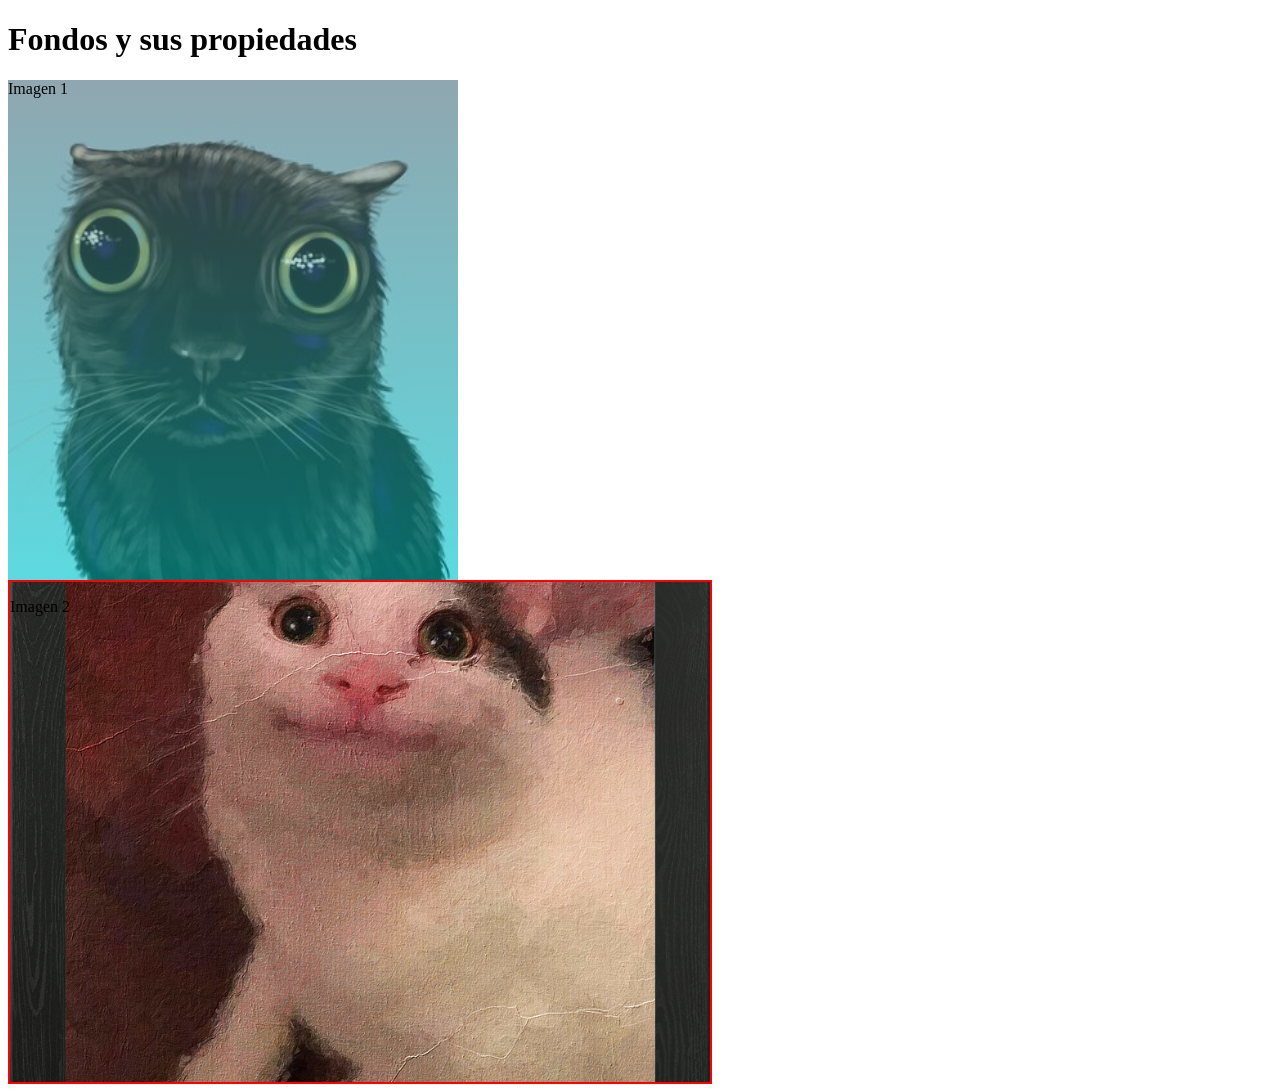
<file: Tarea_10/index.html>
<!DOCTYPE html>
<html lang="es">
<head>
    <meta charset="UTF-8">
    <meta name="viewport" content="width=device-width, initial-scale=1.0">
    <title>Fondos y sus propiedades</title>
    <meta name="author" content="Lopez Bautista Rafael">
    <link rel="stylesheet" href="Css/Styles.css">
</head>
<body>
    <header>
        <h1>Fondos y sus propiedades</h1>
    </header>
    <main>
        <section class="fondo1">
            <p>Imagen 1</p>
        </section>
        <section class="fondo2">
            <p>Imagen 2</p>
        </section>
    </main>
</body>
</html>
</file>
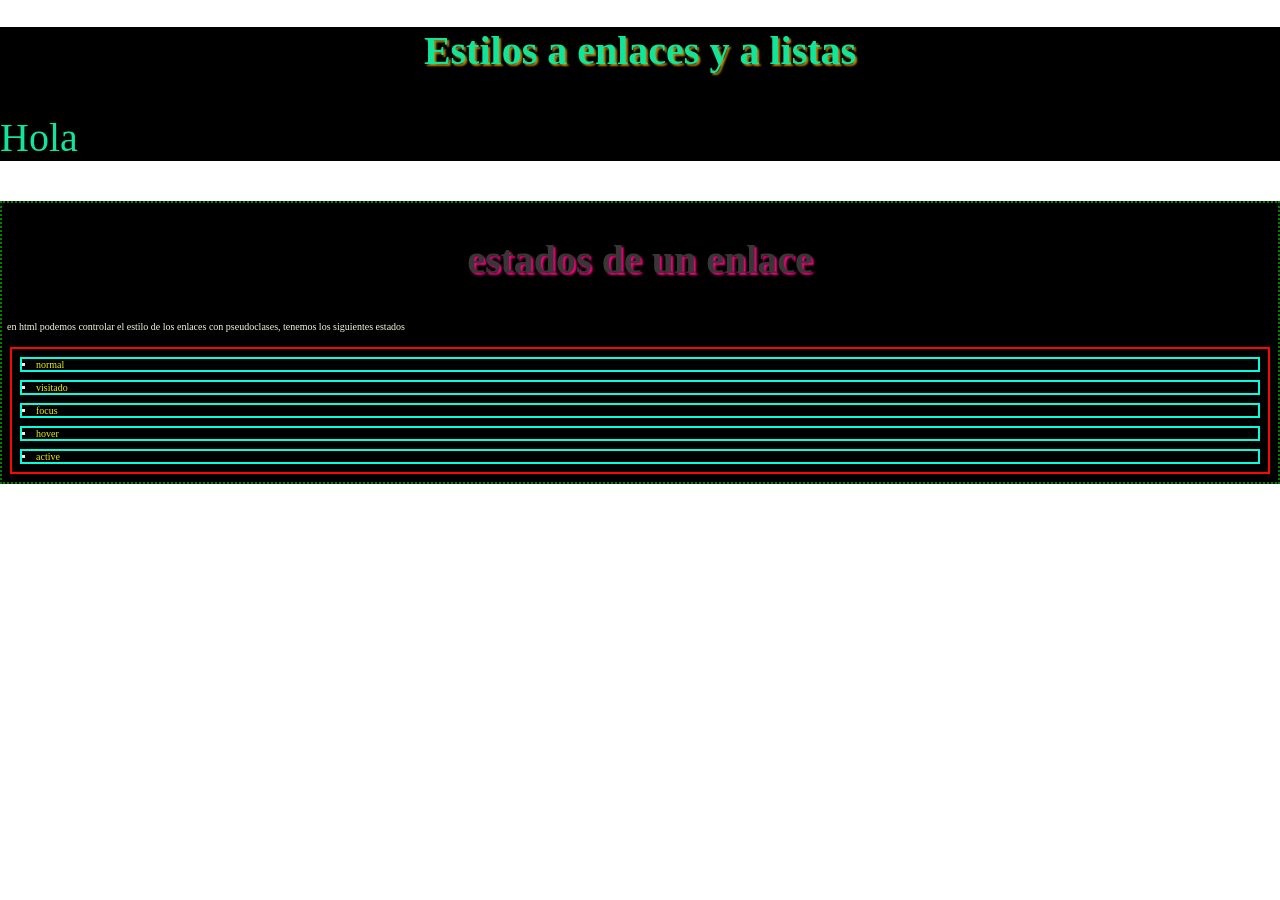
<file: Tarea_12/index.html>
<!DOCTYPE html>
<html lang="en">
<head>
    <meta charset="UTF-8">
    <meta name="viewport" content="width=device-width, initial-scale=1.0">
    <meta name="author" content="Rafael Lopez Bautista">
    <link rel="stylesheet" href="Css/styles.css">
    <title>Estilos a enlaces y a listas</title>
</head>
<body>
    <header id="encabezado">
        <h1>Estilos a enlaces y a listas</h1>
        <p>Hola</p>
    </header>
    <section class="contenedor-enlaces">
        <article class="enlaces">
            <h2>estados de un enlace</h2>
            <p>
            en html podemos controlar el estilo de los enlaces con pseudoclases, tenemos los siguientes estados
            </p>
            <ul>
                <li><a href="https://youtube.com" >normal</a></li>
                <li><a href="https://facebook.com" >visitado</a></li>
                <li><a href="https://amazon.com" >focus</a></li>
                <li><a href="https://gmail.com" >hover</a></li>
                <li><a href="https://outlook.com" >active</a></li>
            </ul>
        </article>
    </section>
</body>
</html>
</file>
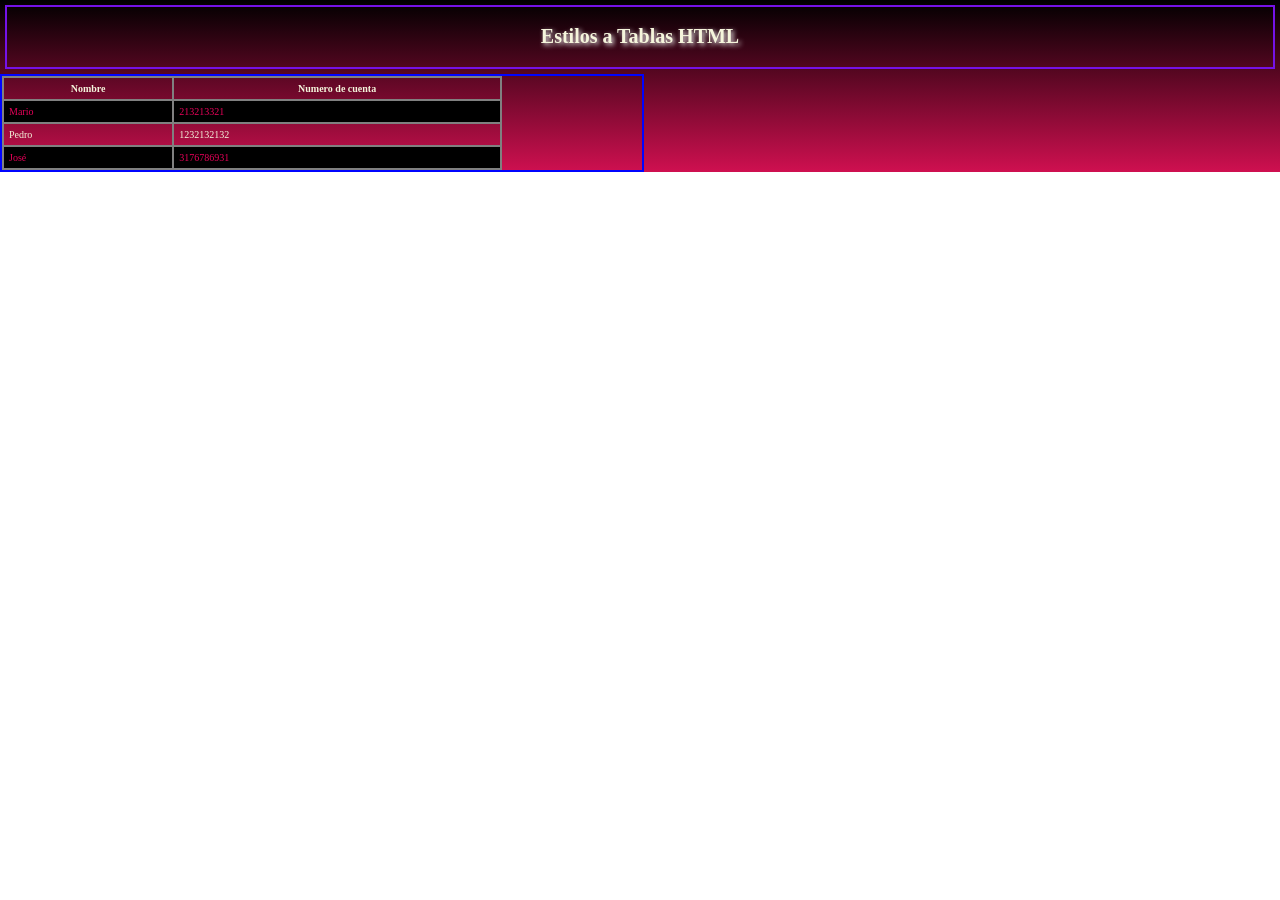
<file: Tarea_13/index.html>
<!DOCTYPE html>
<html lang="es">
<head>
    <meta charset="UTF-8">
    <meta name="viewport" content="width=device-width, initial-scale=1.0">
    <meta name="author" content="Rafael Lopez Bautista">
    <title>Estilos y tablas</title>
    <link rel="stylesheet" href="css/styles.css">
</head>
<body>
    <header id="encabezado">
        <h1>Estilos a Tablas HTML</h1>
    </header>
    <section class="contenedor-tabla">
        <table class="tabla-alumnos">
            <tr>
                <th>Nombre</th>
                <th>Numero de cuenta</th>
            </tr>
            <tr>
                <td>Mario</td>
                <td>213213321</td>
            </tr>
            <tr>
                <td>Pedro</td>
                <td>1232132132</td>
            </tr>
            <tr>
                <td>José</td>
                <td>3176786931</td>
            </tr>
        </table>
    </section>
</body>
</html>
</file>
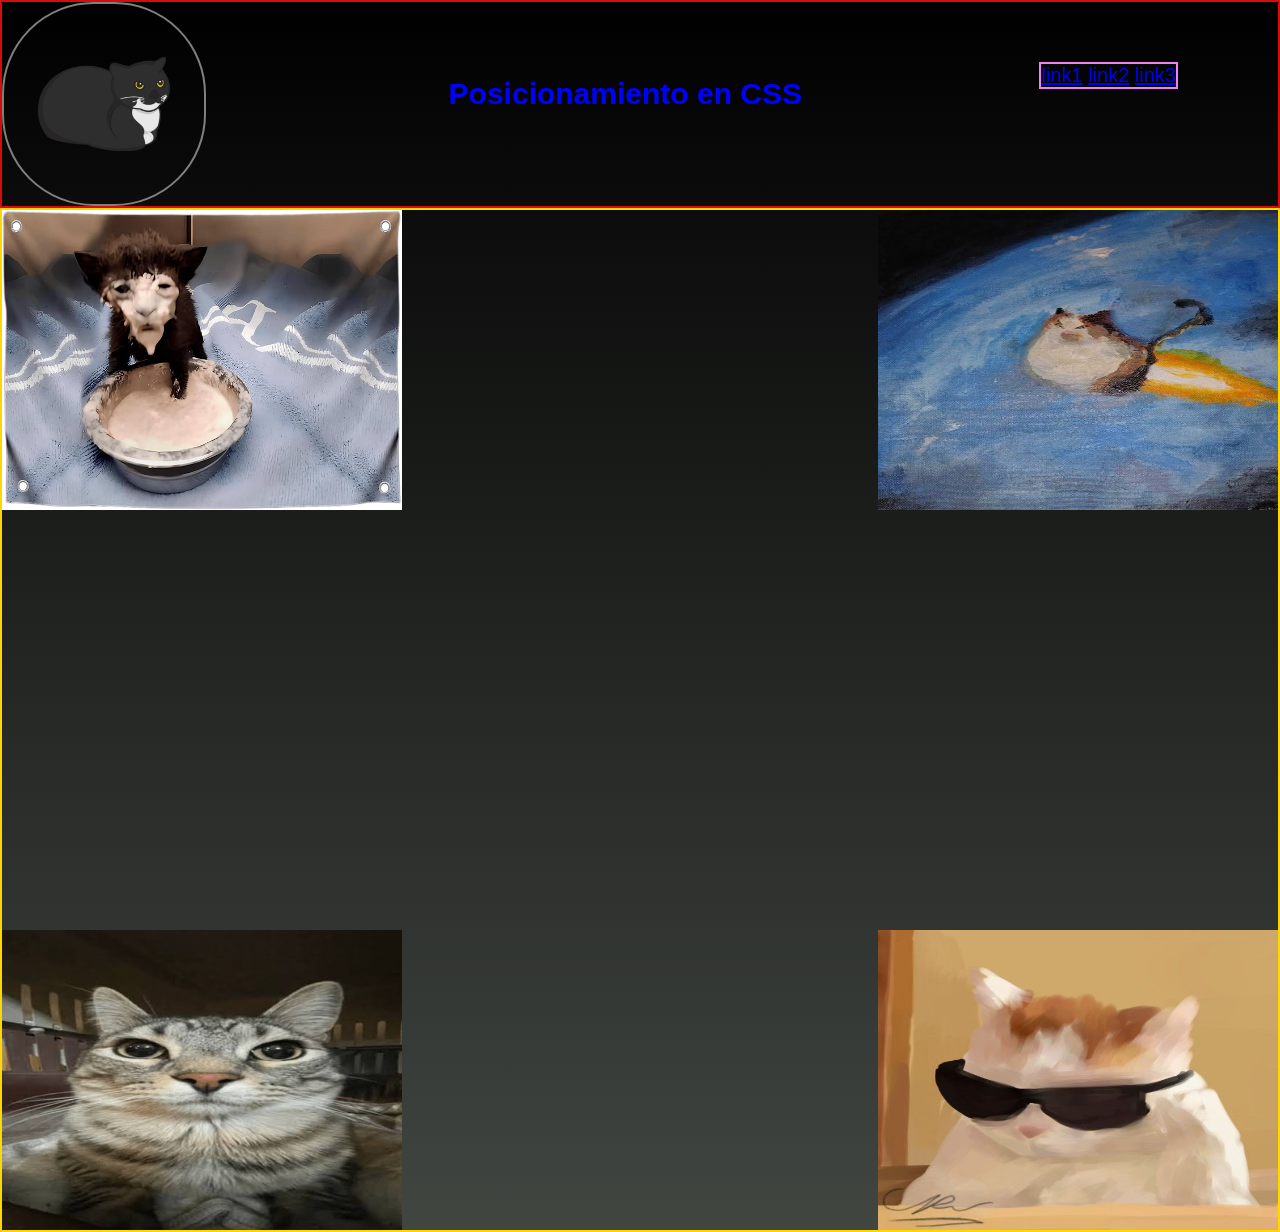
<file: Tarea_14/index.html>
<!DOCTYPE html>
<html lang="es">
<head>
    <meta charset="UTF-8">
    <meta name="viewport" content="width=device-width, initial-scale=1.0">
    <meta name="author" content="Rafael Lopez Bautista">
    <title>Posicionamiento</title>
    <link rel="stylesheet" href="css/styles.css">
</head>
<body>
    <header id="encabezado">
        <section class="logo">
            <img src="imagenes/1.jpg" alt="imagen1">
            <h1>Posicionamiento en CSS</h1>
            <nav id="navegacion">
                <ul>
                    <li><a href="#">link1</a></li>
                    <li><a href="#">link2</a></li>
                    <li><a href="#">link3</a></li>
                </ul>
            </nav>
        </section>
    </header>
        <main id="elementos-posicionados">
            <section class="gato2">
                <img src="imagenes/2.jpg" alt="imagen2" >
                        </section>
                                <section class="gato3">
                <img src="imagenes/3.jpg" alt="imagen3" >
                        </section>
                                <section class="gato4">
                <img src="imagenes/4.jpg" alt="imagen4" >
                        </section>
                                <section class="gato5">
                <img src="imagenes/5.jpg" alt="imagen5" >
                        </section>
        </main>
</body>
</html>
</file>
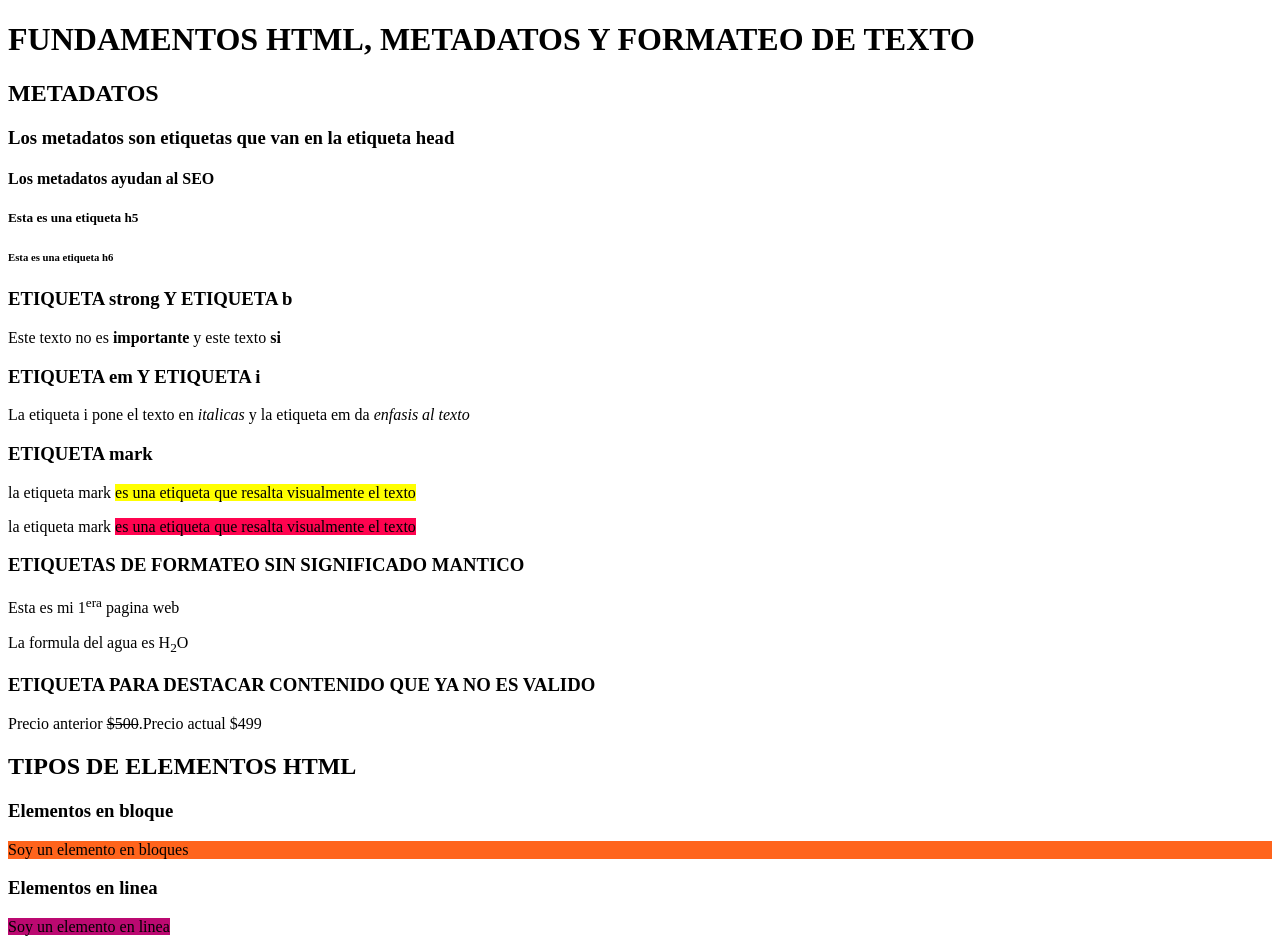
<file: Tarea_2/Index.html>
<!DOCTYPE html>
<html lang="en">
<head>
    <meta charset="UTF-8">
    <meta name="viewport" content="width=h1, initial-scale=1.0">
    <title>Fundamentos HTML:Metadatos y Formatos de texto</title>
    <meta name="author" content="Lopez Bautista Rafael">
    <meta name="keywords" content="HTML, metadato , fundamentos, etiqueta , formateo ,texto , desarollo">
    <meta name="description" content="Esta pagina contiene los fundamentos de las etiquetas HTML el uso de metadatos en una pagina web
    y el uso de las etiquetas para formatear el texto">
</head>
<body>
<!--Etiqueta de encabezado-->
    <h1>FUNDAMENTOS HTML, METADATOS Y FORMATEO DE TEXTO </h1>
    <h2>METADATOS</h2>
    <h3>Los metadatos son etiquetas que van en la etiqueta head</h3>
    <h4>Los metadatos ayudan al SEO</h4>
    <h5>Esta es una etiqueta h5</h5>
    <h6>Esta es una etiqueta h6</h6>
<!--Etiquetas para dar formato al texto-->

<h3>ETIQUETA strong Y ETIQUETA b</h3>
<p>Este texto no es <b>importante </b> y este texto <strong>si</strong></p>

<h3>ETIQUETA em Y ETIQUETA i</h3>

    <p>La etiqueta i pone el texto en <i>italicas</i> y la etiqueta em da <em>enfasis al texto</em></p>

<h3>ETIQUETA mark</h3>
    <p>la etiqueta mark <mark>es una etiqueta que resalta visualmente el texto</mark></p>
    <p>la etiqueta mark <span style="background-color: rgb(255, 3, 79);">es una etiqueta que resalta visualmente el texto</span></p>

    <h3> ETIQUETAS DE FORMATEO SIN SIGNIFICADO MANTICO </h3>
  <p>Esta es mi 1<sup>era</sup> pagina web</p>
  <p>La formula del agua es H<sub>2</sub>O</p>

<h3>ETIQUETA PARA DESTACAR CONTENIDO QUE YA NO ES VALIDO</h3>
   <p>Precio anterior <del>$500</del>.Precio actual $499</p>

<h2>TIPOS DE ELEMENTOS HTML</h2>
<h3>Elementos en bloque </h3>
      <p style="background-color: rgba(255, 81, 0, 0.89);">Soy un elemento en bloques</p>
<h3>Elementos en linea</h3>
      <span style="background-color: rgb(187, 9, 113);">Soy un elemento en linea</span>
</body>

</html>
</file>
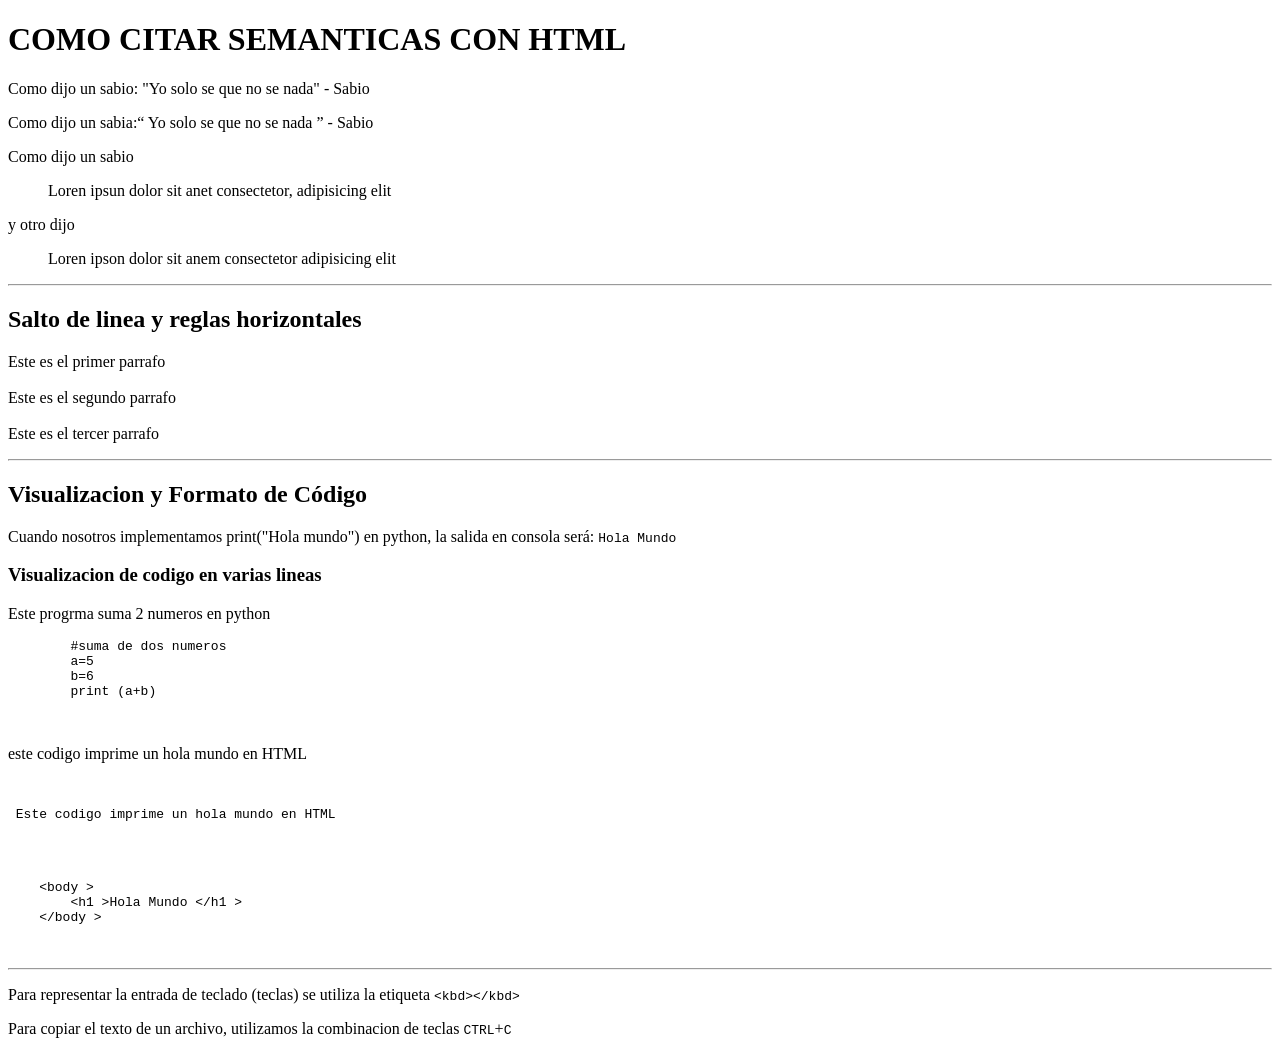
<file: Tarea_3/Index.html>
<!DOCTYPE html>
<html lang="en">
<head>
    <meta charset="UTF-8">
    <meta name="viewport" content="width=device-width, initial-scale=1.0">
    <title>Etiquetas semánticas y de Formato de texto 2 </title>
    <meta name="author" content="Lopez bautista Rafael">
</head>
<body>
    <h1>COMO CITAR SEMANTICAS CON HTML</h1>
    <!--citas cortas-->
    <p>Como dijo un sabio: "Yo solo se que no se nada" - Sabio</p>
    <p>Como dijo un sabia:<q> Yo solo se que no se nada </q> - Sabio</p>
    <!-- citas largas -->
     <p>Como dijo un sabio</p>
     <blockquote>
        Loren ipsun dolor sit anet consectetor, adipisicing elit
     </blockquote>
     <p>y otro dijo</p>
     <blockquote>
        Loren ipson dolor sit anem consectetor adipisicing elit
     </blockquote>
     <hr>
     <h2>Salto de linea y reglas horizontales</h2>

     <p>Este es el primer parrafo <br> <br>
        Este es el segundo parrafo <br> <br>
        Este es el tercer parrafo
    </p>

    <hr>

    <h2>Visualizacion y Formato de Código</h2>
    <p> Cuando nosotros implementamos print("Hola mundo") en python, la salida en consola será: <code>Hola Mundo</code></p>
    
    <h3>Visualizacion de codigo en varias lineas</h3>
    <p>Este progrma suma 2 numeros en python</p>
    <pre>
        #suma de dos numeros
        a=5
        b=6
        print (a+b)

    </pre>
    <p>este codigo imprime un hola mundo en HTML</p>
    <pre>
    <p> Este codigo imprime un hola mundo en HTML</p>
    <!-- Para escribir caracteres especiales como <> se utilizan
    las entidades HTML que permitan avisar al
    navegador que vamos a utilizar un simbolo especial -->

    &lt;body &gt;
        &lt;h1 &gt;Hola Mundo &lt;/h1 &gt;
    &lt;/body &gt;
        
    </pre>

    <hr>
    <p>
        Para representar la entrada de teclado (teclas)
        se utiliza la etiqueta <code>&lt;kbd&gt;&lt;/kbd&gt;</code> 
    </p>

    <p>
        Para copiar el texto de un archivo, utilizamos
        la combinacion de teclas <kbd>CTRL</kbd>+<kbd>C</kbd>
    </p>
</body>
</html>
</file>
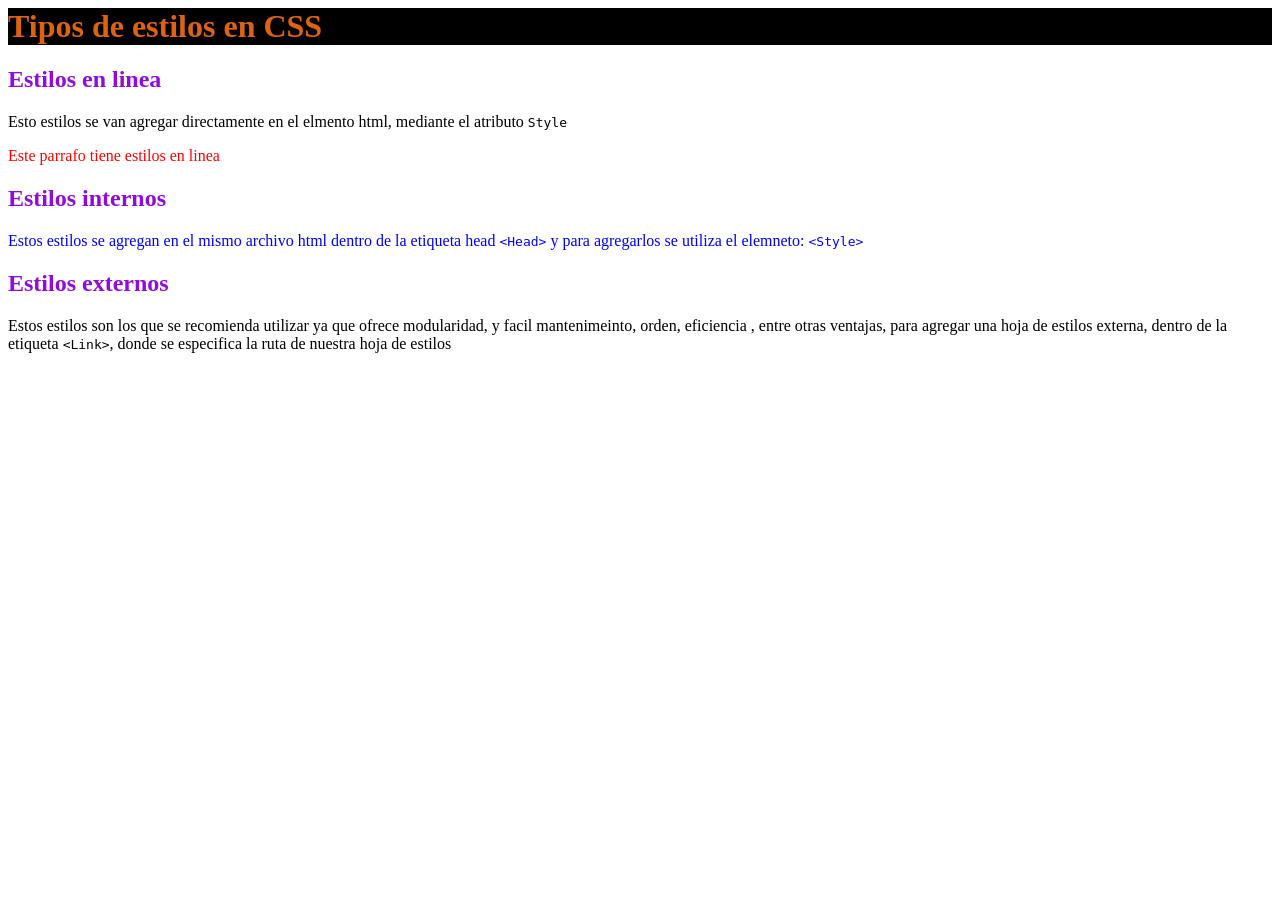
<file: Tarea_8/index.html>
<!-- <!DOCTYPE html> -->
<html lang="en">
<head>
    <meta charset="UTF-8">
    <meta name="viewport" content="width=device-width, initial-scale=1.0">
    <title>Tarea 8: introduccion a CSS</title>
    <!-- <style>
        
        h2{
            color: aqua;
        }
        p{
            color: blueviolet;
        }
    </style> -->
    <meta name="Author" content="Rafael Lopez Bautista">
    <link rel="stylesheet" type="text/CSS" href="estilos.css">
</head>
<body>
    <header id="bg-header">
        <h1 id="color-h1">Tipos de estilos en CSS</h1>
    </header>
    <main>
        <article >
            <h2 class="color-h2">Estilos en linea</h2>
            <p>
                Esto estilos se van agregar directamente en el elmento html, mediante el atributo <code>Style</code>
            </p>
            <p style="color: red;">
                Este parrafo tiene estilos en linea 
            </p>
        </article>
        <article>
            <h2 class="color-h2">Estilos internos</h2>
            <p class="color-estilosinternos">
                Estos estilos se agregan en el mismo archivo html dentro de la etiqueta head <code>&lt;Head&gt;</code> y para agregarlos se utiliza el elemneto: <code>&lt;Style&gt;</code>

            </p>
        </article>
        <article>
            <h2 class="color-h2">Estilos externos</h2>
            <p>Estos estilos son los que se recomienda utilizar ya que ofrece modularidad, y facil mantenimeinto, orden, eficiencia , entre otras ventajas, para agregar una hoja de estilos externa, dentro de la etiqueta <code>&lt;Link&gt;</code>, donde se especifica la ruta de nuestra hoja de estilos </p>
        </article>
    </main>
</body>
</html>
</file>
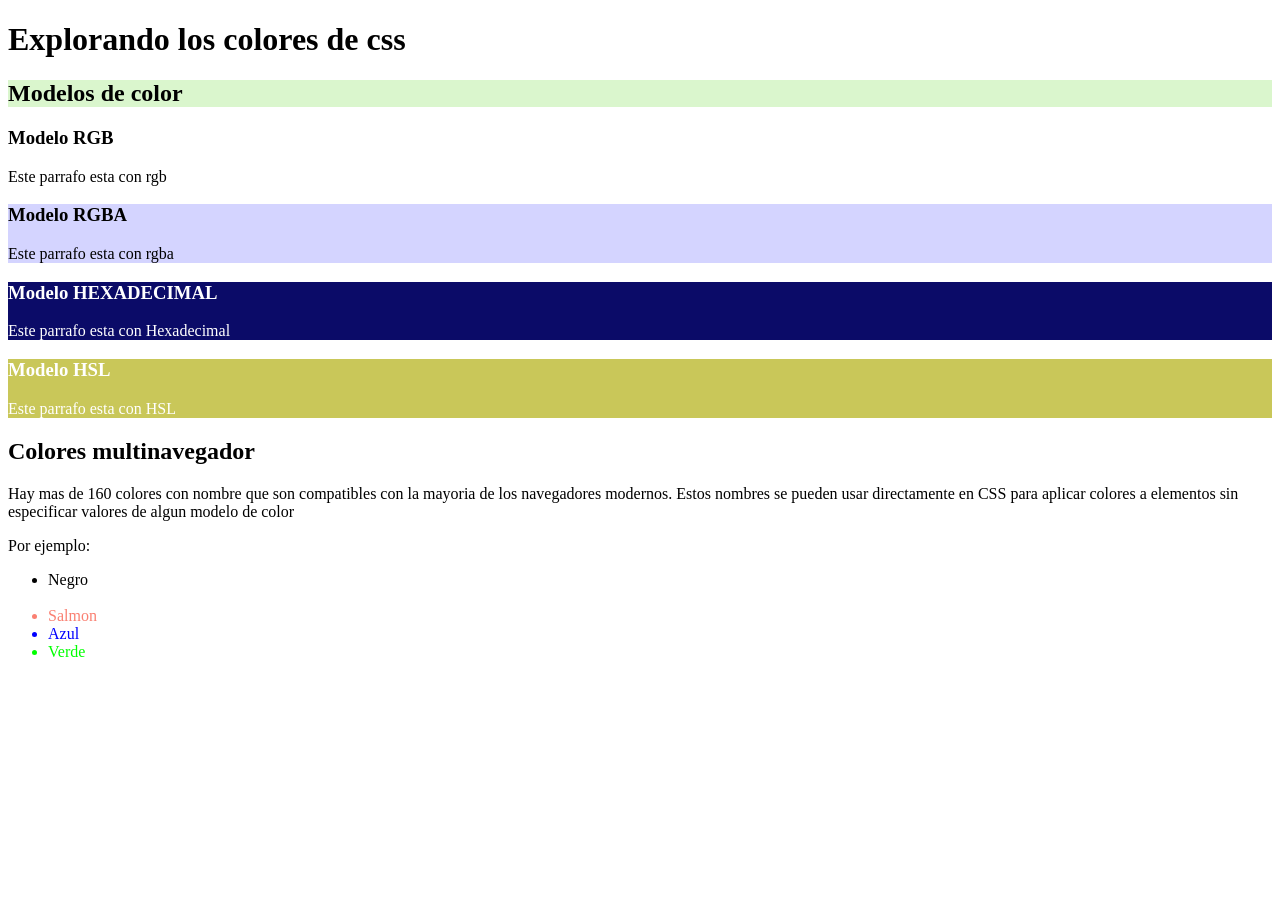
<file: Tarea_9/Index.html>
<!DOCTYPE html>
<html lang="en">
<head>
    <meta charset="UTF-8">
    <meta name="viewport" content="width=device-width, initial-scale=1.0">
    <meta http-equiv="X-UA-Compatible" content="IE=edge">
    <meta name="author" content="Lopez Bautista Rafael">
    <title>Tarea 9: Colores CSS</title>
    <link rel="stylesheet" type="text/css" href="css/styles.css">
</head>
<body>
    <header>
        <h1>Explorando los colores de css</h1>
    </header>
    <main>
        <section>
            <h2 class="hsla">Modelos de color</h2>
            <article class="rgb">
                <h3>Modelo RGB</h3>
                <p>Este parrafo esta con rgb</p>
            </article>
            <article class="rgba">
                <h3>Modelo RGBA</h3>
                <p>Este parrafo esta con rgba</p>
            </article>
            <article class="hex">
                <h3>Modelo HEXADECIMAL</h3>
                <p>Este parrafo esta con Hexadecimal</p>
            </article>
            <article class="hsl">
                <h3>Modelo HSL</h3>
                <p>Este parrafo esta con HSL</p>
            </article>
        </section>
        <section>
            <h2>Colores multinavegador</h2>
            <p>Hay mas de 160 colores con nombre que son compatibles con la mayoria de los navegadores modernos. Estos nombres se pueden usar directamente en CSS para aplicar colores a elementos sin especificar valores de algun modelo de color</p>
            <p>Por ejemplo:</p>
            <ul>
                <li class="black">Negro</li>
                <li class="blanco">Blanco</li>
                <li class="salmon">Salmon</li>
                <li class="blue">Azul</li>
                <li class="lime">Verde</li>
            </ul>
        </section>
    </main>
</body>
</html>
</file>
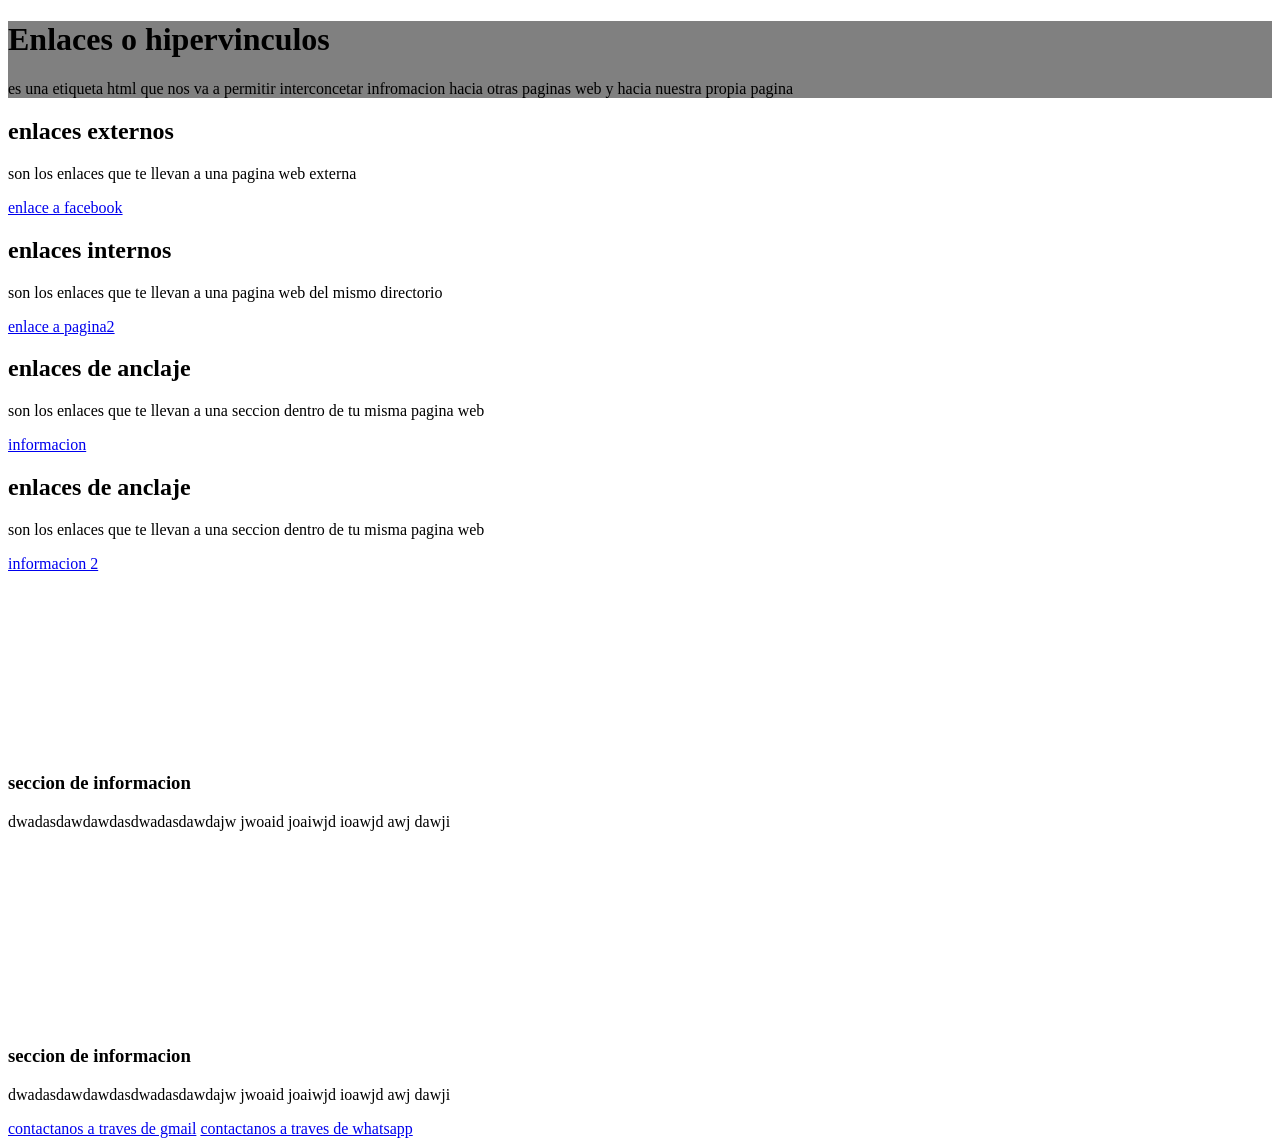
<file: Tarea_4/trabajo.html>
<!DOCTYPE html>
<html lang="en">
<head>
    <meta charset="UTF-8">
    <meta name="viewport" content="width=device-width, initial-scale=1.0">
    <meta name="author" content="Lopez Bautista Rafael">
    <title>Enlaces o hipervinculos</title>
</head>
<body>
    <div style="background-color: gray;">
        <h1 >Enlaces o hipervinculos</h1>
    <p>es una etiqueta html que nos va a permitir interconcetar infromacion hacia otras paginas web y hacia nuestra propia pagina</p>
</div>
<div>
    <h2>enlaces externos</h2>
    <p>son los enlaces que te llevan a una pagina web externa</p>
    <a target="_blank" href="https://facebook.com" title="Redirige a facebook">enlace a facebook </a>
</div>
<div>
    <h2>enlaces internos</h2>
    <p>son los enlaces que te llevan a una pagina web del mismo directorio</p>
    <a target="_blank" href="pagina2.html" title="Redirige a pagina 2">enlace a pagina2 </a>
</div>
<div>
    <h2>enlaces de anclaje</h2>
    <p>son los enlaces que te llevan a una seccion dentro de tu misma pagina web</p>
    <a  href="#info" title="Redirige a seccion informacion">informacion </a>
</div>
<div>
    <h2>enlaces de anclaje</h2>
    <p>son los enlaces que te llevan a una seccion dentro de tu misma pagina web</p>
    <a href="#info2" title="Redirige a seccion informacion">informacion 2 </a>
</div>
<br><br><br><br><br><br><br><br><br><br>
<div id="info">
<h3>seccion de informacion</h3>
<p>dwadasdawdawdasdwadasdawdajw jwoaid joaiwjd ioawjd awj dawji</p>
</div>
</div>
<br><br><br><br><br><br><br><br><br><br>
<div id="info2">
<h3>seccion de informacion</h3>
<p>dwadasdawdawdasdwadasdawdajw jwoaid joaiwjd ioawjd awj dawji</p>
<a href="mailto:bttarafael@gmail.com" target="_blank">contactanos a traves de gmail</a>
<a href="https://wa.me/5539791394">contactanos a traves de whatsapp</a>
</div>
</body>
</html>
</file>
<file: Tarea_10/Css/Styles.css>
.fondo1 {
    /*bg-image permite agregar imagenes como fondo de un elemento y también se pueden agregar gradientes*/
    background-image: linear-gradient(to top, rgba(2, 255, 247, 0.404), rgba(128, 128, 128, 0.404)),url(../Imagenes/Cat.jpg) ;

    /* Backgound-size(cover, contain, width(px)-heigth(px))
    Especifíca el tamaño de la imagen de fondo */
    background-size: cover;

    /* Background-repeat (repeat, no repeat, repeat-x, repeat-y)
    Aplica cuando la imagen es más pequeña que su contenedor */
    background-repeat: no-repeat;

    /* Background-position (top, bottom, center, right, left)
    establecer la posición inicial de una imagen en su contenedor */
    background-position: bottom;

    /* Background-attachment (scroll, fixed)
    se utiliza para wue la imagen quede fija en su contenedor cuando un usuario se desplaza por la página */
    background-attachment: scroll;

    /* Propiedades generales de contenedor */
    height: 500px;
    width: 450px;
    
    
}

.fondo2 {
    /*Background: (image) (position) / (size) (repeat) (attachment) (color)*/

    background: url(../Imagenes/s-l1200.png) left / cover no-repeat scroll rgba(56, 192, 226, 0.5);
    width: 700px;
    height: 500px;
    border: 2px solid red;
}
</file>
<file: Tarea_12/Css/styles.css>
html{
    font-size: 10px;
}
body{
    font-family:cursive;
    margin: 0px;
    padding: 0px;
    font-size: 1em;/*10px*/
}
#encabezado{
    background-color: rgb(0, 0, 0);
    color: rgb(16, 230, 155);
    font-size: 2em;/*20´x*/
}
#encabezado p{
    font-size: 2em;
}
#encabezado h1{
    text-shadow: 2px 2px 2px darkgoldenrod;
    text-align: center;
}
.contenedor-enlaces{
    border: 2px dotted green;
    background-color: rgb(0, 0, 0);
}
.enlaces h2{
    color: rgb(56, 55, 55);
        text-shadow: 2px 2px 2px rgb(255, 0, 128);
    text-align: center;
    font-size: 4rem;
}
.enlaces p{
    color: beige;
    text-align: justify;
    padding: 5px;
}
/*Orden para los estilos de los estados de un enlace
(LVHA)
*/
a:link{
    color: rgb(236, 240, 4);
    text-decoration: none;
}
a:visited{
    color: aquamarine;
    text-decoration: line-through;
}
a:focus{
    background-color: aquamarine;
    color: blueviolet;
    border: 2px dotted gold;
}
a:hover{
    font-size: 12px;
    color: black;
    background-color: bisque;
    border: 2px solid blue;
}
a:active{
    background-color: coral;
    color: rgb(0, 0, 0);
    font-size: 30px;
}
.enlaces ul{
    color: antiquewhite;
    margin: 8px;
    border: 2px solid rgb(255, 4, 4);
    padding-left: 0%;
}
.enlaces ul li{
    margin: 0.8rem;
    border: 0.2rem solid rgb(4, 255, 222);
    /*(disc, decimal, circle, square, lower-roman, lower-alpha, upper-alpha, none)*/
    list-style: square;
    list-style-position: inside;
}
</file>
<file: Tarea_13/css/styles.css>
html{
    font-size: 10px;
}
body{
    font-family: 'Times New Roman', Times, serif;
    padding: 0%;
    margin: 0%;
    background-image: linear-gradient(to top,rgb(207, 16, 80),rgb(0, 0, 0));
    /*background-color: black*/
    background-repeat: no-repeat;
    color: beige;
}
#encabezado{
    padding: 0.5rem;
    margin: 0.5rem;
    border: 0.2rem solid rgb(117, 18, 231);
}
#encabezado h1{
    text-align: center;
    text-shadow: 0.2rem 0.2rem 0.5rem rgb(255, 255, 255);
}
.contenedor-tabla{
    border: 0.2rem solid rgb(0, 4, 255);
    width: 50%;
    overflow-x: scroll;
}
.tabla-alumnos{
    border:0.2 rem solid red ;
    border-collapse: collapse;
    width: 50rem;
}
.tabla-alumnos th, .tabla-alumnos td{
    border: 0.2rem solid gray;
    padding: 0.5rem;
}
.tabla-alumnos tr:nth-child(even){
    background-color: rgb(0, 0, 0);
    color: rgb(231, 0, 89);
}
.tabla-alumnos tr:hover{
    background-color: rgb(255, 0, 170);
    color: white;
    font-size: 11px;
}
</file>
<file: Tarea_14/css/styles.css>
html{
    font-size: 10px;
}
body{
    font-family: Verdana, Geneva, Tahoma, sans-serif;
    padding: 0;
    margin: 0;
    background-image: linear-gradient(to bottom, black, rgb(65, 70, 65));
    color: blue;
}
#encabezado{
  border: 0.2rem solid rgb(218, 10, 10);
    /* width: 100%;    Para position: fixed
    height: 21rem; */
    font-size: 20px;
    position: sticky;
    z-index: 5;
    top: 0;
}
.logo{
    border: 0.2rem solid gray;
    border-radius: 45%;
    width: 20rem;
    height: 20rem;
}
.logo img{
    width: 100%;
    height: 100%;
    border-radius: 45%;

}
#encabezado h1{
    text-align: center;
    text-shadow: 0.2rem 0.2 0.5 pink;
    position: absolute;
    top: 5rem;
    left: 35%;
}
#navegacion ul{
    list-style-type: none;
    padding-left: 0;
    border: 0.2rem solid violet;
    position: absolute;
    top: 4rem;
    right: 10rem;
}
#navegacion ul li{
    display: inline-block;
}
#elementos-posicionados{
    border: 0.2rem solid gold;
    padding: 1rem;
    position: relative;
    height: 100rem;
    /* top: 21rem; */
}
.gato2{
margin: 0.2rem solid red;
width: 40rem;
height: 30rem;
position: absolute;
top: 0;
left: 0;
}
.gato2 img{            
    width: 100%;
    height: 100%;
}
.gato3 img {
width: 100%;
height: 100%;
}
.gato3 {
    margin: 0.2rem solid red;
width: 40rem;
height: 30rem;
position: absolute;
top: 0;
right: 0;

}
.gato4{
    margin: 0.2rem solid red;
width: 40rem;
height: 30rem;
position: absolute;
bottom: 0rem;
left: 0rem;

}
.gato4 img{
            
    width: 100%;
    height: 100%;
    
}
.gato5{
    margin: 0.2rem solid red;
width: 40rem;
height: 30rem;
position: absolute;
bottom: 0rem;
right: 0rem;

}

.gato5 img{
            
    width: 100%;
    height: 100%;
    
}
/*consultas de medio (medais queries)
sirven para definir los estilos a elementos html, segun el tamaño de la pantalla de nuestro dispositivo, gracias a esto se propociona una herramienta que nos sirve para la creacionde la paginas web responsivas o adaptables
si se defienen varias consultas de medios, se deben poner en la forma descendente segun el medio de dispositvos
moviles (<480px), tablets (480x-960px), pc(960px-1280px) */
@media screen and (max-width: 1110px) {
    #encabezado h1{
        text-align: center;
        position: absolute;
        left: 30%;
        font-size: 3.5rem;
    }
    .logo{
        width: 17rem;
        height: 17rem;
    }
}
@media screen and (max-width: 930px) {
    #encabezado h1{
        text-align: center;
        position: absolute;
        left: 28%;
        font-size: 2.5rem;
    }
    .logo{
        width: 14rem;
        height: 14rem;
    }
}
</file>
<file: Tarea_8/estilos.css>
/* Estilos para un selector de un elemento */
h2{
    color: rgb(214, 19, 77);
}
/*estilos para un selector de una clase*/
.color-h2{
    color: rgb(144, 11, 221);
}
/*estilos para un identificador*/
#color-h1{
    color: rgb(221, 99, 18);
}
.color-estilosinternos{
    color: blue;
}
#bg-header{
    background-color: rgb(0, 0, 0);
}
</file>
<file: Tarea_9/css/styles.css>
/* Modelo RGBA*/
.rgba {
    background-color: rgba(0, 0, 255, 0.17);
    color: rgba(0, 0, 0, 1);
}

/* Modelo Hexadecimal */
.hex {
    background-color: #0b0b68;
    color: #ffffff;
}

.hsl {
    background-color: hsl(59, 51%, 57%);
    color: hsl(0, 0%, 100%);
}

/* Modelo HSLA */
.hsla {
    background-color: hsla(100, 70%, 87%, 0.884);
}

/* Colores multinavegador */
.black{
    color: black;
}

.blanco {
    color: white;
}

.salmon {
    color: salmon;
}

.blue {
    color: blue;
}

.lime {
    color: lime;
}
</file>
